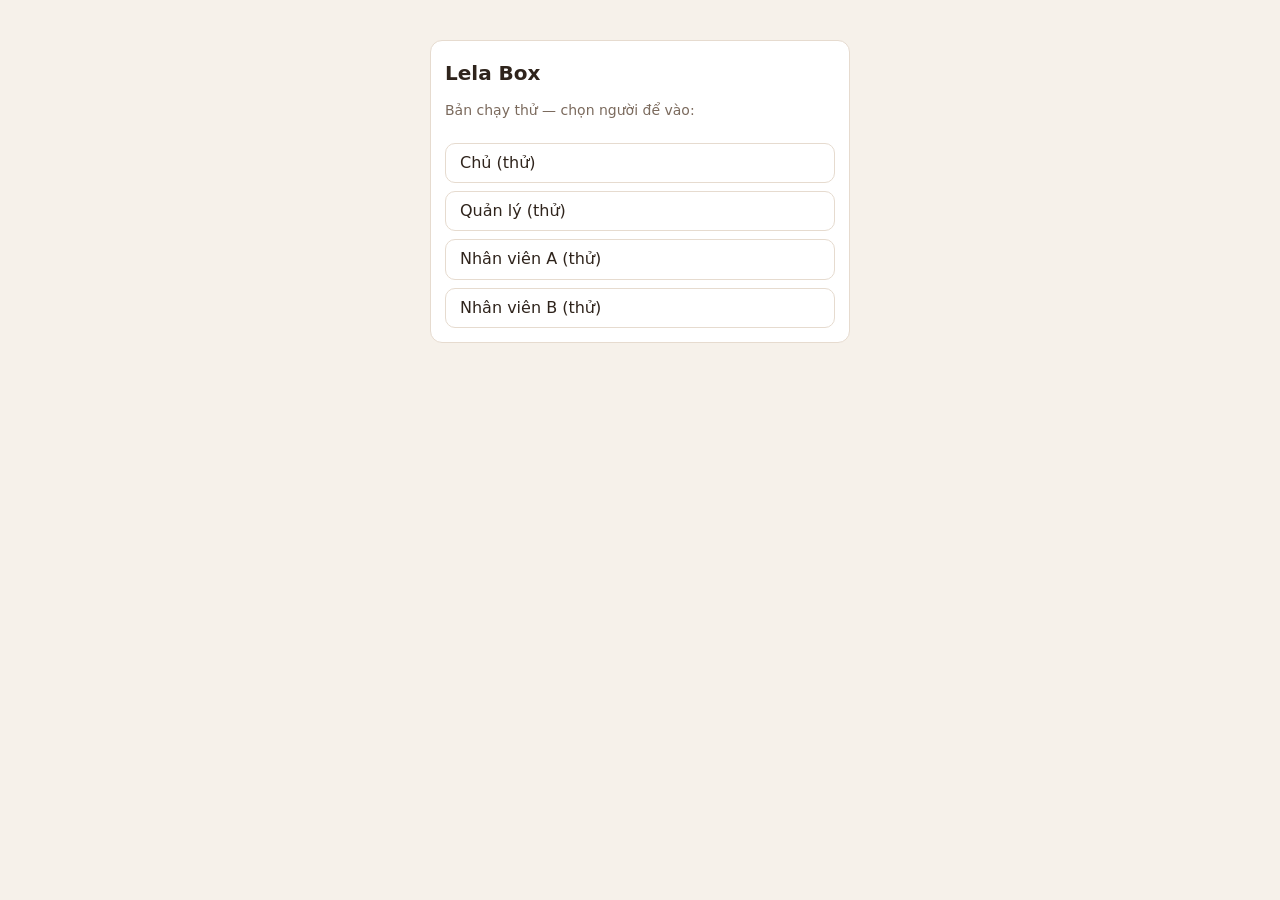
<file: docs/index.html>
<!doctype html>
<html lang="vi">
<head>
<meta charset="utf-8">
<meta name="viewport" content="width=device-width, initial-scale=1">
<meta name="theme-color" content="#7a4a2b">
<title>Lela Box</title>
<link rel="stylesheet" href="css/app.css">
</head>
<body>
<div id="app"><p class="loading">Đang tải…</p></div>
<script type="module" src="js/app.js"></script>
</body>
</html>
</file>
<file: docs/css/app.css>
:root {
  --bg: #f6f1ea; --card: #fff; --ink: #2f241c; --muted: #7b6a5d; --line: #e6dbcf;
  --brand: #7a4a2b; --brand-ink: #fff; --soft: #f1e6da;
  --free: #ffffff; --sit: #dff0e3; --sit-ink: #1f6b3a; --warn: #fff2c7; --warn-ink: #7a5a00;
  --over: #fde0dc; --over-ink: #a32a1b; --off: #ececec; --book: #e3ecfb; --book-ink: #24508f;
  --radius: 12px;
}
* { box-sizing: border-box; }
html, body { margin: 0; background: var(--bg); color: var(--ink); font: 16px/1.4 system-ui, -apple-system, "Segoe UI", Roboto, sans-serif; }
body { overflow-x: hidden; }
button, input, select, textarea { font: inherit; color: inherit; }
button { min-height: 40px; padding: 8px 14px; border-radius: 10px; border: 1px solid var(--line); background: var(--card); cursor: pointer; }
button.primary { background: var(--brand); color: var(--brand-ink); border-color: var(--brand); }
button.danger { color: var(--over-ink); border-color: #e9b5ad; }
button.ghost { background: transparent; border-color: transparent; }
button:disabled { opacity: .45; cursor: not-allowed; }
input, select, textarea { min-height: 40px; padding: 8px 10px; border: 1px solid #cbb9a8; border-radius: 10px; background: #fff; width: 100%; }
input[type=checkbox] { width: 22px; height: 22px; min-height: 0; }
label { display: block; font-size: 14px; color: var(--muted); }
label > input, label > select, label > textarea { margin-top: 4px; color: var(--ink); }
.loading { padding: 24px; color: var(--muted); }

/* Khung */
.topbar { position: sticky; top: 0; z-index: 5; background: var(--brand); color: var(--brand-ink); display: flex; align-items: center; gap: 10px; padding: 8px 12px; }
.topbar .brand { font-weight: 700; font-size: 18px; }
.topbar .clock { font-variant-numeric: tabular-nums; opacity: .9; }
.topbar .who { margin-left: auto; font-size: 14px; white-space: nowrap; overflow: hidden; text-overflow: ellipsis; max-width: 40vw; }
.topbar button { min-height: 34px; padding: 4px 10px; background: transparent; color: var(--brand-ink); border-color: rgba(255,255,255,.4); font-size: 14px; }
nav.tabs { display: flex; gap: 4px; overflow-x: auto; background: var(--card); border-bottom: 1px solid var(--line); padding: 0 8px; scrollbar-width: none; }
nav.tabs a { padding: 12px 12px; color: var(--muted); text-decoration: none; white-space: nowrap; border-bottom: 3px solid transparent; }
nav.tabs a.on { color: var(--brand); border-bottom-color: var(--brand); font-weight: 600; }
main { max-width: 1200px; margin: 0 auto; padding: 12px; }
.volatile { background: var(--warn); color: var(--warn-ink); padding: 6px 12px; font-size: 14px; }
h1 { font-size: 20px; margin: 4px 0 12px; }
h2 { font-size: 17px; margin: 0; }
.card { background: var(--card); border: 1px solid var(--line); border-radius: var(--radius); padding: 14px; margin-bottom: 12px; }
.card > h2 { margin-bottom: 10px; }
.row { display: flex; gap: 8px; align-items: end; flex-wrap: wrap; }
.row > * { flex: 1 1 140px; min-width: 0; }
.muted { color: var(--muted); }
.small { font-size: 14px; }
.err { color: var(--over-ink); }
.warntext { color: var(--warn-ink); }
.pill { display: inline-block; padding: 2px 8px; border-radius: 99px; background: var(--soft); font-size: 13px; }

/* Đăng nhập */
.login { max-width: 420px; margin: 40px auto; }
.login button { width: 100%; margin-top: 8px; text-align: left; }

/* Bảng trượt */
.sheet-bg { position: fixed; inset: 0; background: rgba(30,20,10,.45); z-index: 20; display: flex; align-items: flex-end; justify-content: center; }
.sheet { background: var(--card); width: 100%; max-width: 560px; max-height: 92vh; overflow-y: auto; border-radius: 16px 16px 0 0; padding: 0 16px 16px; }
.sheet header { position: sticky; top: 0; background: var(--card); display: flex; align-items: center; justify-content: space-between; padding: 12px 0 8px; }
.sheet .x { font-size: 18px; }
.sheet-body > * + * { margin-top: 10px; }
.actions { display: flex; flex-wrap: wrap; gap: 8px; }
.actions > button { flex: 1 1 140px; }
@media (min-width: 700px) { .sheet-bg { align-items: center; } .sheet { border-radius: 16px; } }

/* Thông báo */
#toasts { position: fixed; left: 50%; bottom: 16px; transform: translateX(-50%); z-index: 30; display: grid; gap: 8px; width: min(92vw, 420px); }
.toast { padding: 10px 14px; border-radius: 10px; background: #2f241c; color: #fff; box-shadow: 0 4px 14px rgba(0,0,0,.2); }
.toast.err { background: var(--over-ink); }

/* Cài đặt */
.box-row, .staff-row { display: flex; gap: 8px; align-items: center; padding: 6px 0; border-bottom: 1px solid var(--line); flex-wrap: wrap; }
.box-row input[name=name] { flex: 1 1 120px; width: auto; }
.box-row .act-label { display: flex; align-items: center; gap: 6px; color: var(--ink); font-size: 14px; }
.box-row button, .staff-row button { min-height: 36px; padding: 4px 10px; }
.staff-row input, .staff-row select { flex: 1 1 140px; width: auto; }

/* Bảng box */
.sum { font-weight: 600; margin: 4px 0 10px; }
.tiles { display: grid; grid-template-columns: repeat(3, minmax(0, 1fr)); gap: 8px; }
@media (min-width: 700px) { .tiles { grid-template-columns: repeat(4, minmax(0, 1fr)); } }
@media (min-width: 1000px) { .tiles { grid-template-columns: repeat(6, minmax(0, 1fr)); } }
.tile { display: flex; flex-direction: column; align-items: flex-start; gap: 2px; min-height: 96px; padding: 10px; text-align: left; border-radius: var(--radius); border: 2px solid var(--line); background: var(--free); }
.tile .t-name { font-weight: 700; }
.tile .t-main { font-size: 20px; font-variant-numeric: tabular-nums; }
.tile .t-sub { font-size: 13px; color: var(--muted); }
.tile .t-next { margin-top: auto; font-size: 13px; padding: 1px 6px; border-radius: 99px; background: var(--book); color: var(--book-ink); }
.tile.k-trong .t-main { font-size: 15px; color: var(--muted); }
.tile.k-ngoi { background: var(--sit); border-color: #a9d8b6; color: var(--sit-ink); }
.tile.k-sap_het { background: var(--warn); border-color: #ebcf6a; color: var(--warn-ink); }
.tile.k-qua_gio { background: var(--over); border-color: #ee9d92; color: var(--over-ink); }
.tile.k-tam_ngung { background: var(--off); color: var(--muted); }
.nhac { list-style: none; margin: 0 0 10px; padding: 0; display: grid; gap: 6px; }
.nhac-item { display: flex; align-items: center; gap: 6px; background: var(--warn); border: 1px solid #ebcf6a; border-radius: 10px; padding: 2px 4px 2px 0; }
.nhac-item.k-tre, .nhac-item.k-qua_gio, .nhac-item.k-quen_ve { background: var(--over); border-color: #ee9d92; }
.nhac-item .nhac-text { flex: 1; text-align: left; min-width: 0; }
.nhac-item [data-act=seen] { flex: none; min-height: 34px; padding: 4px 10px; font-size: 14px; }
.card.book { background: var(--book); border-color: #b9cdee; }
.pill-btn { min-height: 32px; padding: 2px 10px; margin: 2px; border-radius: 99px; }
a.btn { display: inline-flex; align-items: center; justify-content: center; min-height: 40px; padding: 8px 14px; border-radius: 10px; border: 1px solid var(--line); background: var(--card); color: inherit; text-decoration: none; flex: 1 1 140px; }
.big { font-size: 18px; font-weight: 600; }

/* Lịch */
.days { display: flex; gap: 6px; overflow-x: auto; padding-bottom: 8px; margin-bottom: 4px; scrollbar-width: none; }
.day-chip { flex: none; border-radius: 99px; }
.day-chip.on { background: var(--brand); color: var(--brand-ink); border-color: var(--brand); }
.picks { display: flex; flex-wrap: wrap; gap: 6px; margin: 6px 0 10px; }
.pick { min-width: 76px; }
.pick.on { background: var(--sit); border-color: #5fb27a; color: var(--sit-ink); font-weight: 600; }
.hit { display: block; width: 100%; text-align: left; margin-top: 6px; }
.seg { display: flex; flex-wrap: wrap; gap: 6px; }
.seg label { color: var(--ink); }
.seg input { position: absolute; opacity: 0; width: 1px; height: 1px; }
.seg span { display: inline-block; padding: 7px 12px; border: 1px solid var(--line); border-radius: 99px; background: #fff; font-size: 14px; }
.seg input:checked + span { background: var(--brand); color: var(--brand-ink); border-color: var(--brand); }
.boxpick { border: 1px solid var(--line); border-radius: 10px; padding: 8px; margin: 0; }
.boxpick legend { font-size: 14px; color: var(--muted); padding: 0 4px; }
#boxlist { display: grid; grid-template-columns: repeat(3, minmax(0, 1fr)); gap: 6px; }
.bx { display: flex; align-items: center; gap: 6px; color: var(--ink); font-size: 14px; }
.bx.busy { color: var(--muted); }
details.log ul { margin: 6px 0 0; padding-left: 18px; font-size: 13px; color: var(--muted); }
.grid-view { display: none; overflow-x: auto; }
.sched { display: grid; grid-auto-rows: 26px; min-width: 100%; position: relative; }
.hcell { grid-row: 1; font-size: 13px; font-weight: 600; text-align: center; position: sticky; top: 0; background: var(--card); }
.tcell { grid-column: 1; font-size: 12px; color: var(--muted); }
.cell { border-top: 1px solid #f0e8de; border-left: 1px solid #f0e8de; }
.vis { min-height: 0; margin: 1px 2px; padding: 2px 6px; border-radius: 8px; text-align: left; font-size: 12px; line-height: 1.25; overflow: hidden; z-index: 1; }
.vis.st-dat { background: var(--book); border-color: #b9cdee; color: var(--book-ink); }
.vis.st-ngoi { background: var(--sit); border-color: #a9d8b6; color: var(--sit-ink); }
.vis.st-ve { background: var(--off); color: var(--muted); }
.list-view .li { display: flex; gap: 8px; align-items: stretch; margin-bottom: 6px; }
.list-view .li-box { flex: none; width: 58px; font-size: 13px; font-weight: 600; padding-top: 8px; }
.list-view .vis { flex: 1; margin: 0; font-size: 14px; min-height: 40px; }
@media (min-width: 700px) { .grid-view { display: block; } .list-view { display: none; } }

/* Khách + Báo cáo */
#q-khach { margin-bottom: 10px; }
.kcard { padding: 4px 6px; }
.k-head { display: block; width: 100%; text-align: left; padding: 8px; }
.k-body { padding: 0 8px 8px; }
.kvis-list { list-style: none; margin: 8px 0 0; padding: 0; font-size: 14px; }
.kvis { padding: 6px 0; border-top: 1px solid var(--line); }
.kvis button { padding: 0; min-height: 0; text-align: left; color: var(--book-ink); }
.ranges button.on { background: var(--brand); color: var(--brand-ink); border-color: var(--brand); }
.scroll-x { overflow-x: auto; max-width: 100%; }
.tbl { border-collapse: collapse; font-size: 14px; width: 100%; }
.tbl th, .tbl td { padding: 6px 8px; border-bottom: 1px solid var(--line); text-align: left; white-space: nowrap; }
.tbl td { font-variant-numeric: tabular-nums; }
.t-peak th, .t-peak td { padding: 3px 2px; min-width: 22px; text-align: center; font-size: 11px; border: 1px solid #f3ece4; }
.nhac-wrap { max-width: 1200px; margin: 0 auto; padding: 12px 12px 0; }
.nhac-wrap:empty { display: none; }
.nhac-wrap .nhac { margin-bottom: 0; }
.kvis button[data-visit] { color: inherit; }

/* Bán hàng */
.tile .t-money { font-size: 13px; font-weight: 700; }
.sheet.wide { max-width: 1000px; }
.om { display: grid; gap: 12px; }
@media (min-width: 900px) { .om { grid-template-columns: minmax(0, 3fr) minmax(0, 2fr); align-items: start; } .om-order { position: sticky; top: 56px; } }
.om-menu > * + * { margin-top: 8px; }
.grps { display: flex; gap: 6px; overflow-x: auto; scrollbar-width: none; }
.grp { flex: none; border-radius: 99px; min-height: 36px; padding: 4px 12px; }
.grp.on { background: var(--brand); color: var(--brand-ink); border-color: var(--brand); }
.menu-grid { display: grid; grid-template-columns: repeat(auto-fill, minmax(120px, 1fr)); gap: 6px; }
.menu-btn { display: flex; flex-direction: column; align-items: flex-start; gap: 2px; min-height: 64px; text-align: left; }
.menu-btn span { font-size: 13px; color: var(--muted); }
.menu-btn.combo { background: var(--book); border-color: #b9cdee; }
.olines { list-style: none; margin: 0 0 8px; padding: 0; }
.oline { display: flex; gap: 6px; align-items: center; padding: 6px 0; border-bottom: 1px solid var(--line); }
.oline .ol-main { flex: 1; min-width: 0; }
.oline .ol-act { display: flex; gap: 4px; flex: none; }
.oline .ol-act button { min-height: 34px; min-width: 34px; padding: 2px 8px; }
.oline.voided .ol-main b { text-decoration: line-through; color: var(--muted); }
.oline.sent { background: #fbf8f4; }
.slot .chips, .slot .picks { display: flex; flex-wrap: wrap; gap: 6px; margin-top: 6px; }
.pill-btn.on { background: var(--sit); border-color: #5fb27a; color: var(--sit-ink); }
.bill .bill-head { display: flex; gap: 10px; align-items: center; flex-wrap: wrap; margin-bottom: 4px; }
.plines { list-style: none; margin: 0; padding: 0; font-size: 15px; }
.plines li, .pl { display: flex; justify-content: space-between; gap: 8px; margin: 2px 0; }
.plines li span, .pl span { white-space: nowrap; font-variant-numeric: tabular-nums; }
.pl.ok { color: var(--sit-ink); }
.act-label { display: flex; align-items: center; gap: 6px; color: var(--ink); font-size: 14px; }
.wide-btn { width: 100%; margin-top: 8px; min-height: 48px; font-size: 17px; }

/* Cài đặt bán hàng */
.menu-row, .promo-row, .voucher-row { display: flex; gap: 8px; align-items: center; padding: 6px 0; border-bottom: 1px solid var(--line); flex-wrap: wrap; }
.menu-row input[name=name] { flex: 2 1 160px; width: auto; }
.menu-row input[name=group] { flex: 1 1 100px; width: auto; }
.menu-row input[name=price] { flex: 0 1 100px; width: auto; }
.menu-row select { flex: 0 1 90px; width: auto; }
.menu-row button, .promo-row button, .voucher-row button { min-height: 36px; padding: 4px 10px; }
.menu-row .combo-extra { flex: 1 1 100%; display: grid; grid-template-columns: minmax(0, 120px) minmax(0, 1fr); gap: 8px; }
.promo-row > span, .voucher-row > span { flex: 1 1 200px; min-width: 0; font-size: 14px; }
.days-pick { display: flex; flex-wrap: wrap; gap: 10px; margin: 8px 0; }
.add-form { margin-top: 10px; }
h3 { font-size: 15px; margin: 14px 0 6px; }

/* Kho */
.qty-row { display: flex; align-items: center; gap: 8px; padding: 4px 0; border-bottom: 1px solid var(--line); }
.qty-row > span { flex: 1; min-width: 0; }
.qty-row input { flex: none; width: 96px; text-align: right; }
.stock-item-row { display: flex; gap: 8px; justify-content: space-between; flex-wrap: wrap; padding: 4px 0; border-bottom: 1px solid var(--line); }
.neg { color: var(--over-ink); font-weight: 700; }
.count-hist + .count-hist { margin-top: 12px; padding-top: 8px; border-top: 1px dashed var(--line); }

/* Hoá đơn */
.bill-row .bill-top { display: flex; justify-content: space-between; gap: 8px; align-items: baseline; flex-wrap: wrap; }
.bill-row.voided { opacity: .75; }
.bill-row.voided .bill-top b, .bill-row.voided .bill-top .big { text-decoration: line-through; }
.bill-row .actions { margin-top: 8px; }
</file>
